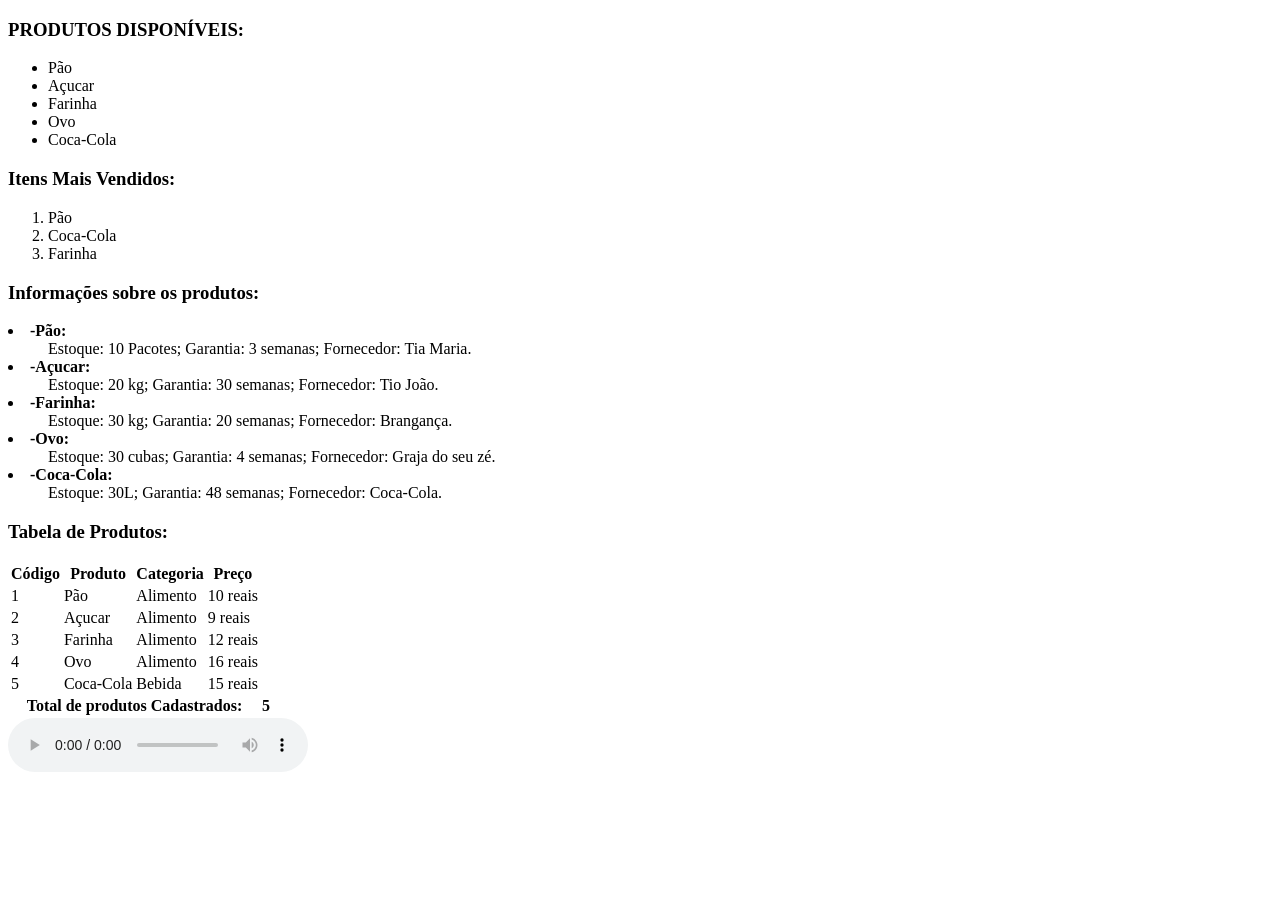
<file: Html Listas+Tabelas.html>
<!DOCTYPE html>
<html>
<head>
    <title> Lista de Produtos</title>
</head>
<body>
<h3> <strong> PRODUTOS DISPONÍVEIS: </strong></h3>
<ul>
    <li> Pão </li>
    <li> Açucar </li>
    <li> Farinha </li>
    <li> Ovo </li>
    <li> Coca-Cola </li>
</ul>
<h3><strong> Itens Mais Vendidos: </strong></h3>
<ol>
    <li> Pão</li>
    <li> Coca-Cola</li>
    <li> Farinha </li>
</ol>
<h3><strong> Informações sobre os produtos: </strong></h3>
<dl> 
    <li><strong> -Pão: </strong></li>
    <dd> Estoque: 10 Pacotes; Garantia: 3 semanas; Fornecedor: Tia Maria. </dd>
    <li> <strong> -Açucar: </strong></li>
    <dd> Estoque: 20 kg; Garantia: 30 semanas; Fornecedor: Tio João.</dd>
    <li> <strong> -Farinha: </strong></li>
    <dd> Estoque: 30 kg; Garantia: 20 semanas; Fornecedor: Brangança.</dd>
    <li> <strong> -Ovo: </strong></li>
    <dd> Estoque: 30 cubas; Garantia: 4 semanas; Fornecedor: Graja do seu zé.</dd>
    <li> <strong> -Coca-Cola: </strong></li>
    <dd> Estoque: 30L; Garantia: 48 semanas; Fornecedor: Coca-Cola. </dd>
</dl>
<h3><strong> Tabela de Produtos: </strong></h3>
<table>
    <thead width="100%" border="1">
    <tr>
        <th> Código </th>
        <th> Produto </th>
        <th> Categoria </th>
        <th> Preço </th>
    </tr>
    </thead>
    <tbody>
    <tr>
        <td> 1 </td>
        <td> Pão </td>
        <td> Alimento </td>
        <td> 10 reais </td>
    </tr>
    <tr>
        <td> 2 </td>
        <td> Açucar </td>
        <td> Alimento </td>
        <td> 9 reais </td>
    </tr>
    <tr>
        <td> 3 </td>
        <td> Farinha </td>
        <td> Alimento </td>
        <td> 12 reais </td>
    </tr>
    <tr>
        <td> 4 </td>
        <td> Ovo </td>
        <td> Alimento </td>
        <td> 16 reais </td>
    </tr>
    <tr>
        <td> 5</td>
        <td> Coca-Cola </td>
        <td> Bebida </td>
        <td> 15 reais </td>
    </tr>
    </tbody>
    <tfoot>
        <tr>
            <th colspan="4"> Total de produtos Cadastrados: </th> 
            <th> 5 </th>
        </tr>
    </tfoot>
</table>
<audio controls>
    <source src="file:///C:/Users/202601399004/Downloads/kuzu420-programming-a-computer-loop-323395.mp3" type="audio/mp3"> </source>
</audio>
</body>
</html>
</file>
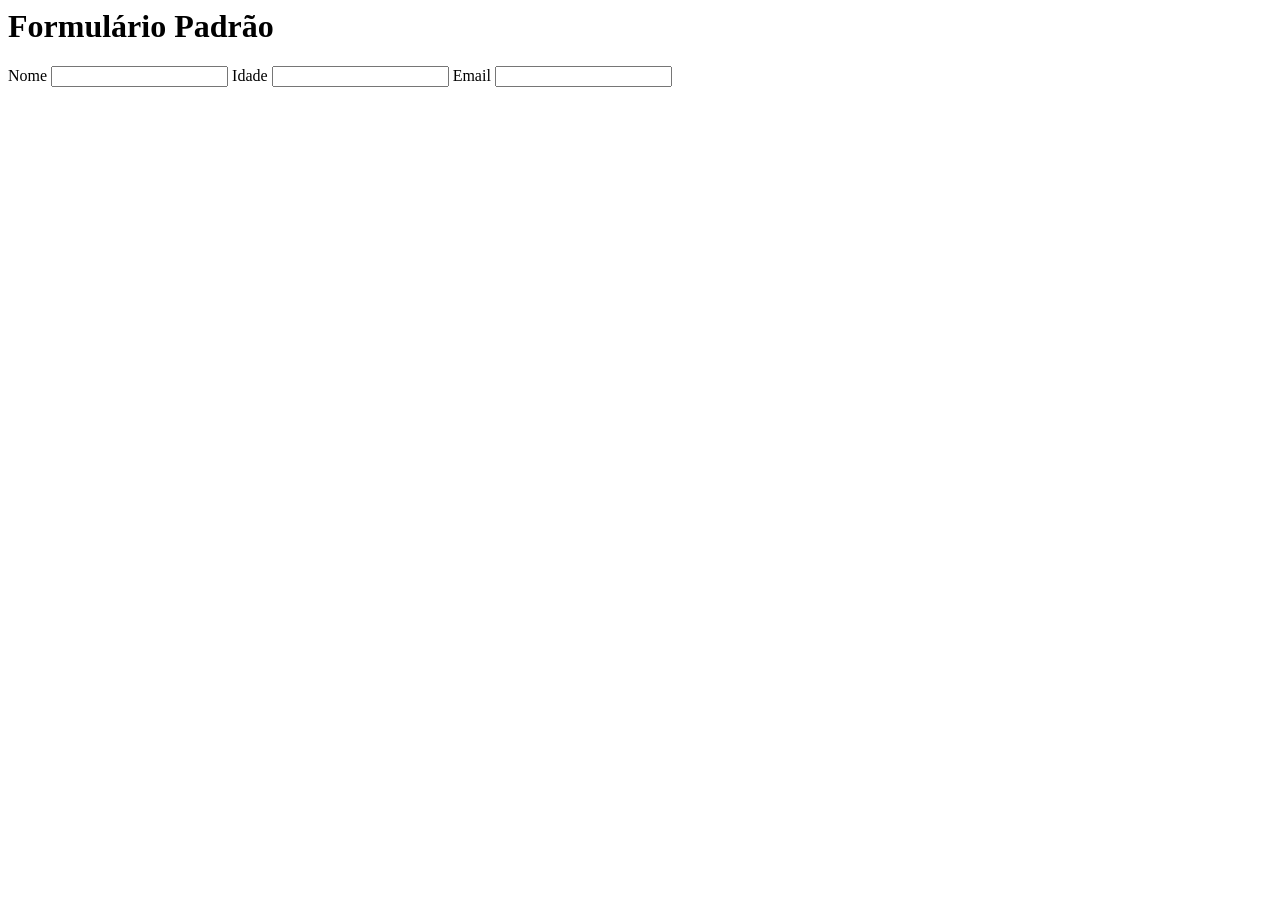
<file: Htmlformulário.html>
<head>
    <title> Página formulário </title>
</head>
<body>
    <h1> Formulário Padrão </h1>
    <form>
    <label for="name"> Nome </label>
    <input type="text" name="nome" required>

    <label for="idade"> Idade </label>
    <input type="number" number="idade" required>

    <label for="email"> Email </label>
    <input type="email" email="email">
    </form>
</body>
</file>
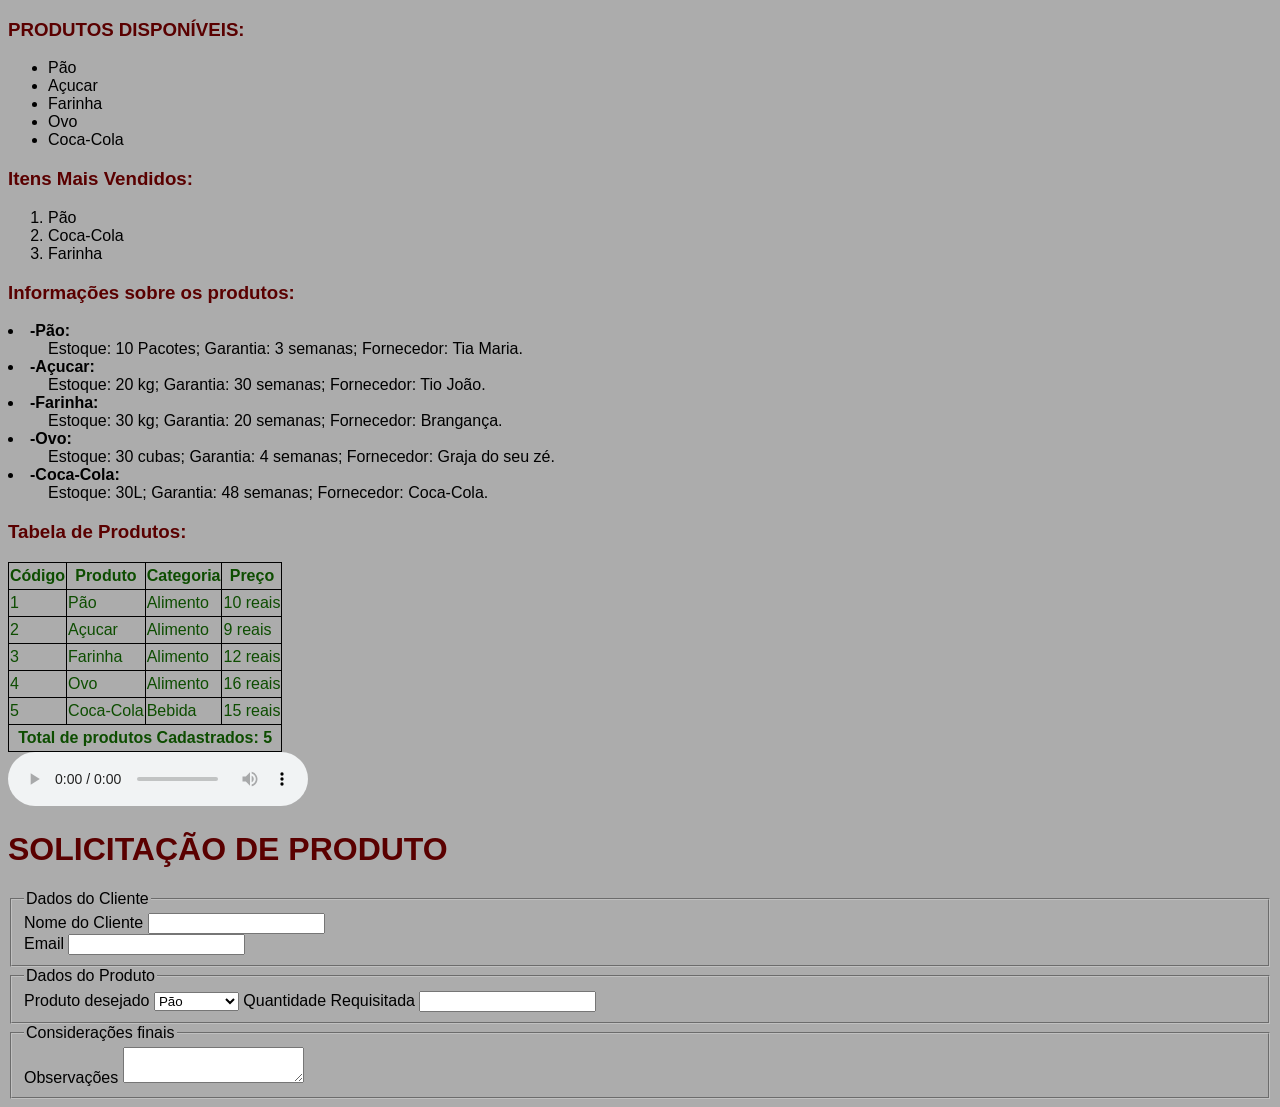
<file: HTMLT3.html>
<!DOCTYPE html>
<html>
<head>
    <link rel="stylesheet" href="estilo.css"/>
    <title> Lista de Produtos</title>
</head>
<body>
<h3> <strong> PRODUTOS DISPONÍVEIS: </strong></h3>
<ul>
    <li> Pão </li>
    <li> Açucar </li>
    <li> Farinha </li>
    <li> Ovo </li>
    <li> Coca-Cola </li>
</ul>
<h3><strong> Itens Mais Vendidos: </strong></h3>
<ol>
    <li> Pão</li>
    <li> Coca-Cola</li>
    <li> Farinha </li>
</ol>
<h3><strong> Informações sobre os produtos: </strong></h3>
<dl> 
    <li><strong> -Pão: </strong></li>
    <dd> Estoque: 10 Pacotes; Garantia: 3 semanas; Fornecedor: Tia Maria. </dd>
    <li> <strong> -Açucar: </strong></li>
    <dd> Estoque: 20 kg; Garantia: 30 semanas; Fornecedor: Tio João.</dd>
    <li> <strong> -Farinha: </strong></li>
    <dd> Estoque: 30 kg; Garantia: 20 semanas; Fornecedor: Brangança.</dd>
    <li> <strong> -Ovo: </strong></li>
    <dd> Estoque: 30 cubas; Garantia: 4 semanas; Fornecedor: Graja do seu zé.</dd>
    <li> <strong> -Coca-Cola: </strong></li>
    <dd> Estoque: 30L; Garantia: 48 semanas; Fornecedor: Coca-Cola. </dd>
</dl>
<h3><strong> Tabela de Produtos: </strong></h3>
<table>
    <thead width="100%" border="1">
    <tr>
        <th> Código </th>
        <th> Produto </th>
        <th> Categoria </th>
        <th> Preço </th>
    </tr>
    </thead>
    <tbody>
    <tr>
        <td> 1 </td>
        <td> Pão </td>
        <td> Alimento </td>
        <td> 10 reais </td>
    </tr>
    <tr>
        <td> 2 </td>
        <td> Açucar </td>
        <td> Alimento </td>
        <td> 9 reais </td>
    </tr>
    <tr>
        <td> 3 </td>
        <td> Farinha </td>
        <td> Alimento </td>
        <td> 12 reais </td>
    </tr>
    <tr>
        <td> 4 </td>
        <td> Ovo </td>
        <td> Alimento </td>
        <td> 16 reais </td>
    </tr>
    <tr>
        <td> 5</td>
        <td> Coca-Cola </td>
        <td> Bebida </td>
        <td> 15 reais </td>
    </tr>
    </tbody>
    <tfoot>
        <tr>
            <th colspan="5"> Total de produtos Cadastrados: 5 </th> 
        </tr>
    </tfoot>
</table>
<audio controls>
    <source src="file:///C:/Users/202601399004/Downloads/kuzu420-programming-a-computer-loop-323395.mp3" type="audio/mp3"> </source>
</audio>
</body>
<div1>
    <h1> SOLICITAÇÃO DE PRODUTO </h1>
    <form>
        <fieldset>
            <legend> Dados do Cliente </legend>
            <label for="Nome do Cliente"> Nome do Cliente </label>
            <input type="text" maxlength="60" required>
            <br>
            <label for="Email"> Email </label>
            <input type="email" maxlength="60" required>
        </fieldset>
        <fieldset>
            <legend> Dados do Produto </legend>
            <label for="Produto"> Produto desejado </label>
            <select id="Produtos" required>
                <option> Pão </option>
                <option> Açucar </option>
                <option> Farinha </option>
                <option> Ovo </option>
                <option> Coca-Cola </option>
            </select>
            <label for="Quantidade do Produto"> Quantidade Requisitada </label>
            <input type="number" required>
        </fieldset>
        <fieldset>
            <legend> Considerações finais </legend>
            <label for="Observações"> Observações </label>
            <textarea type="text"></textarea>
        </fieldset>
    </form>
</div1>
</html>
</file>
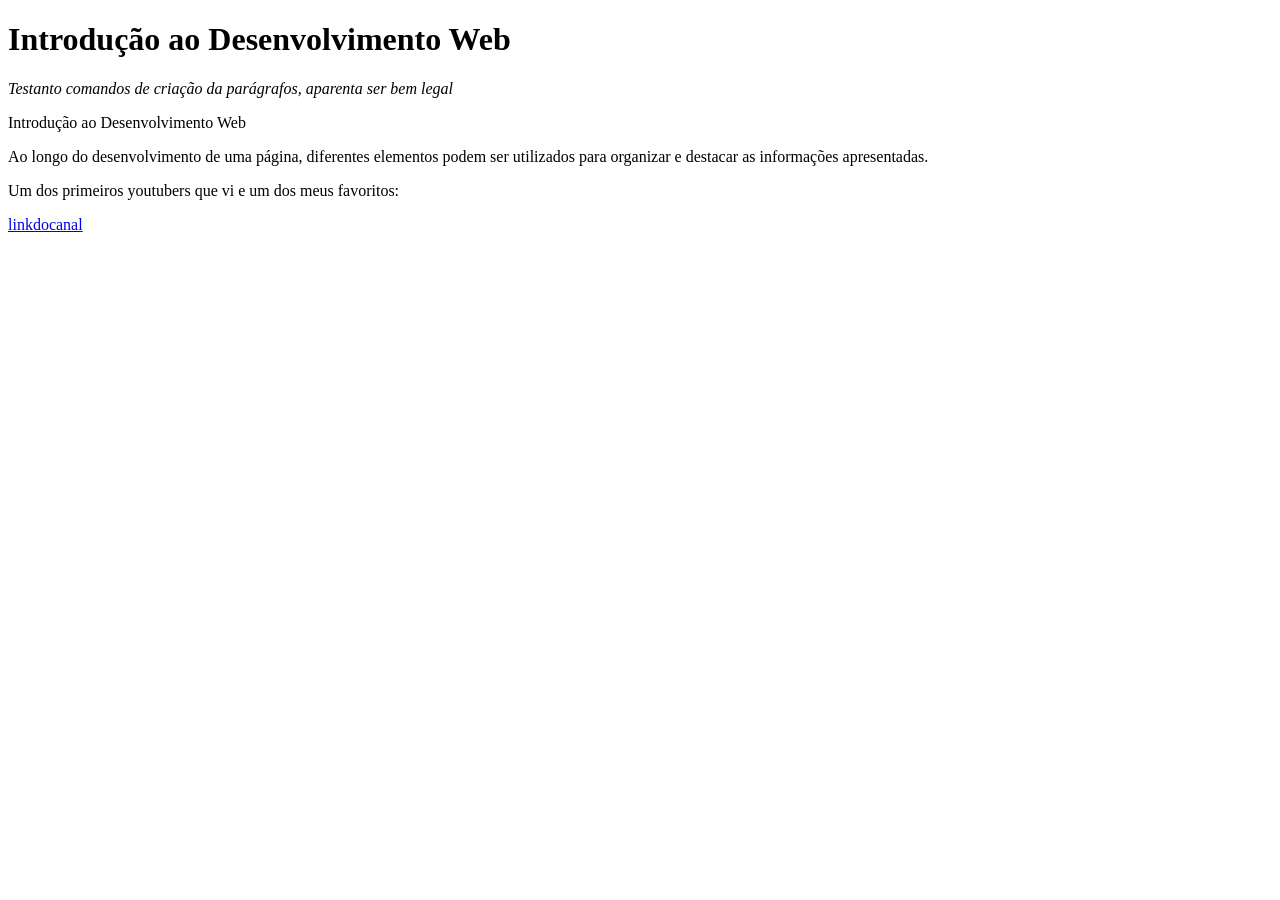
<file: Projeto html1.html>
<!DOCTYPE html>
<html>
<head>
<title> Minha primeira página HTML </title>
</head>
<body>
<h1> Introdução ao Desenvolvimento Web </h1>
<P> <i> Testanto comandos de criação da parágrafos, aparenta ser bem legal </p> </i>
<p> Introdução ao Desenvolvimento Web </p>
<p> Ao longo do desenvolvimento de uma página, diferentes elementos podem ser utilizados para organizar e destacar as informações apresentadas. </p>
<p> Um dos primeiros youtubers que vi e um dos meus favoritos: </p>
<a href="https://www.youtube.com/@PampaGameplays"> linkdocanal  </a>
</body>
</html>
</file>
<file: estilo.css>
body {
    font-family: Arial, Helvetica, sans-serif;
    background-color: rgb(172, 172, 172);
}
h1 {
    color: rgb(90, 0, 0);
}
h2{
    color: rgb(90, 0, 0);
}
h3 {
    color: rgb(90, 0, 0);
}
table {
    color: rgb(13, 77, 0);
    line-height: 1.5;
    border-collapse: collapse;
}
th, td {
    border:1px solid black;
}
</file>
